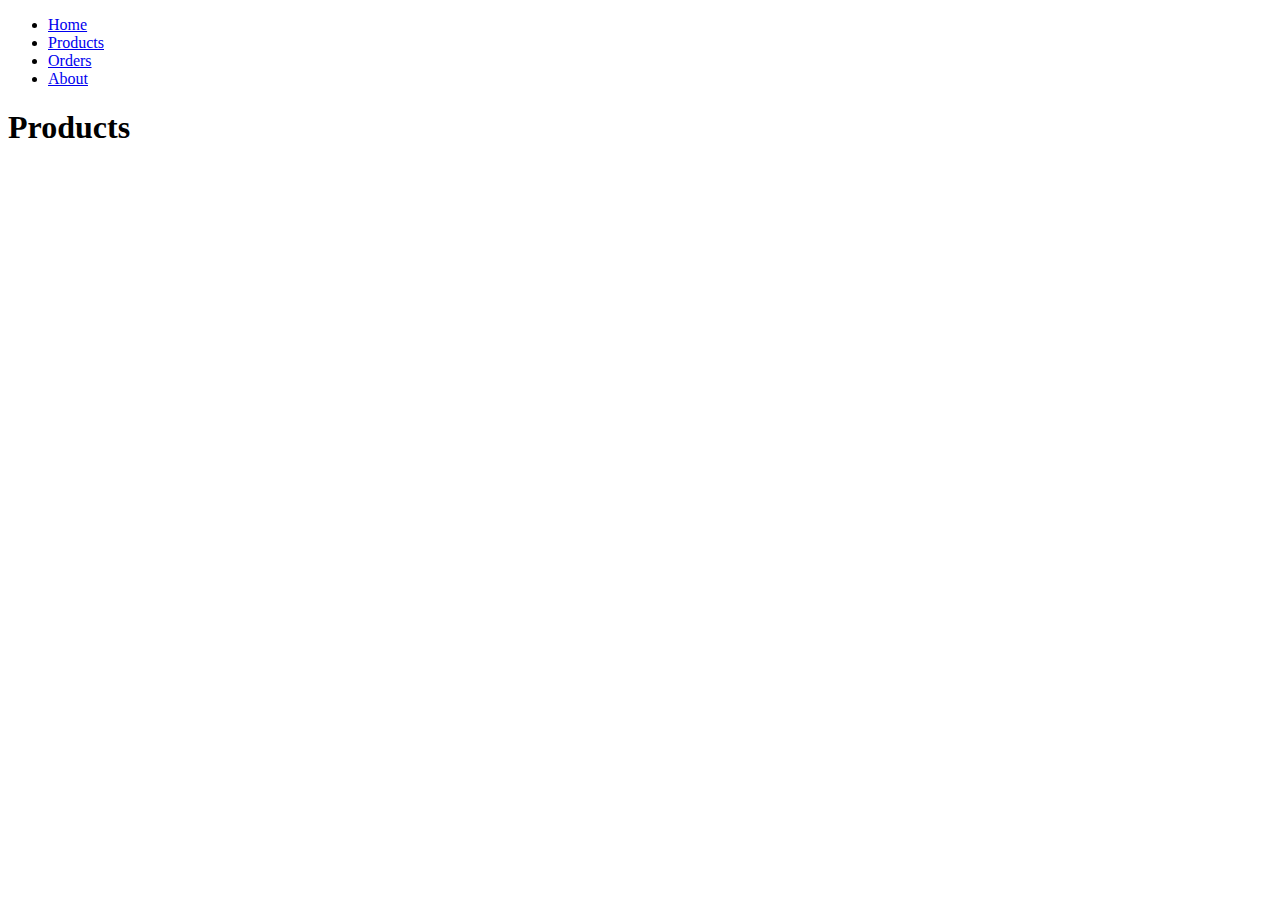
<file: about.html>
<!DOCTYPE html>
<html lang="en">
<head>
    <meta charset="UTF-8">
    <meta name="viewport" content="width=device-width, initial-scale=1.0">
    <title>Document</title>
</head>
<body>
    <ul>
        <li><a href="/mappa/index.html">Home</a></li>
        <li><a href="/mappa/about.html">Products</a></li>
        <li><a href="/mappa/orders/orders.html">Orders</a></li>
        <li><a href="/mappa/orders/about.html">About</a></li>
        
        
        
            </ul>
            <h1>Products</h1>
</body>
</html>
</file>
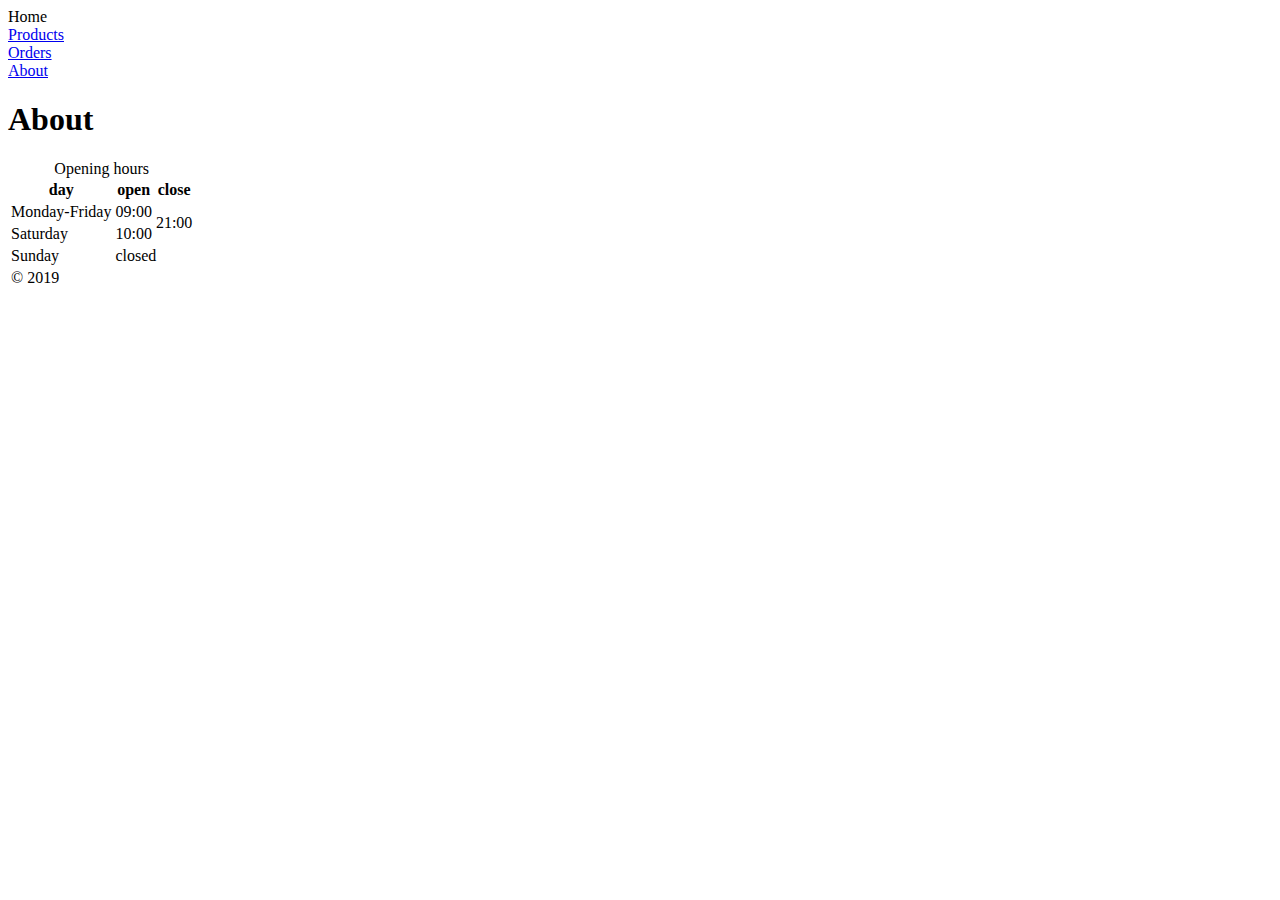
<file: orders/about.html>
<!DOCTYPE html>
<html lang="en">
<head>
    <meta charset="UTF-8">
    <meta name="viewport" content="width=  <ul>
        <li><a href="/mappa/index.html">Home</a></li>
        <li><a href="/mappa/about.html">Products</a></li>
        <li><a href="/mappa/orders/orders.html">Orders</a></li>
        <li><a href="/mappa/orders/about.html">About</a></li>
        
        
        
            </ul>
    <title>Document</title>
</head>
<body>
    <h1>About</h1>
    <table>
        <caption>Opening hours</caption>
        <thead> 
            <th>day</th>
            <th>open</th>
            <th>close</th>


        </thead>
        <tbody> <tr>
            <td>Monday-Friday</td>
            <td>09:00</td>
            <td rowspan="2"> 21:00</td>
        </tr>
        <tr>
            <td>Saturday</td>
            <td>10:00</td>
        
        </tr>
        <tr>
            <td>Sunday</td>
            <td colspan="2"> closed</td>
        
        </tr></tbody>
       <tfoot>
           <tr>
               <td colspan="3">&copy 2019</td>


           </tr>
           
        
        </tfoot>
    </table>
</body>
</html>
</file>
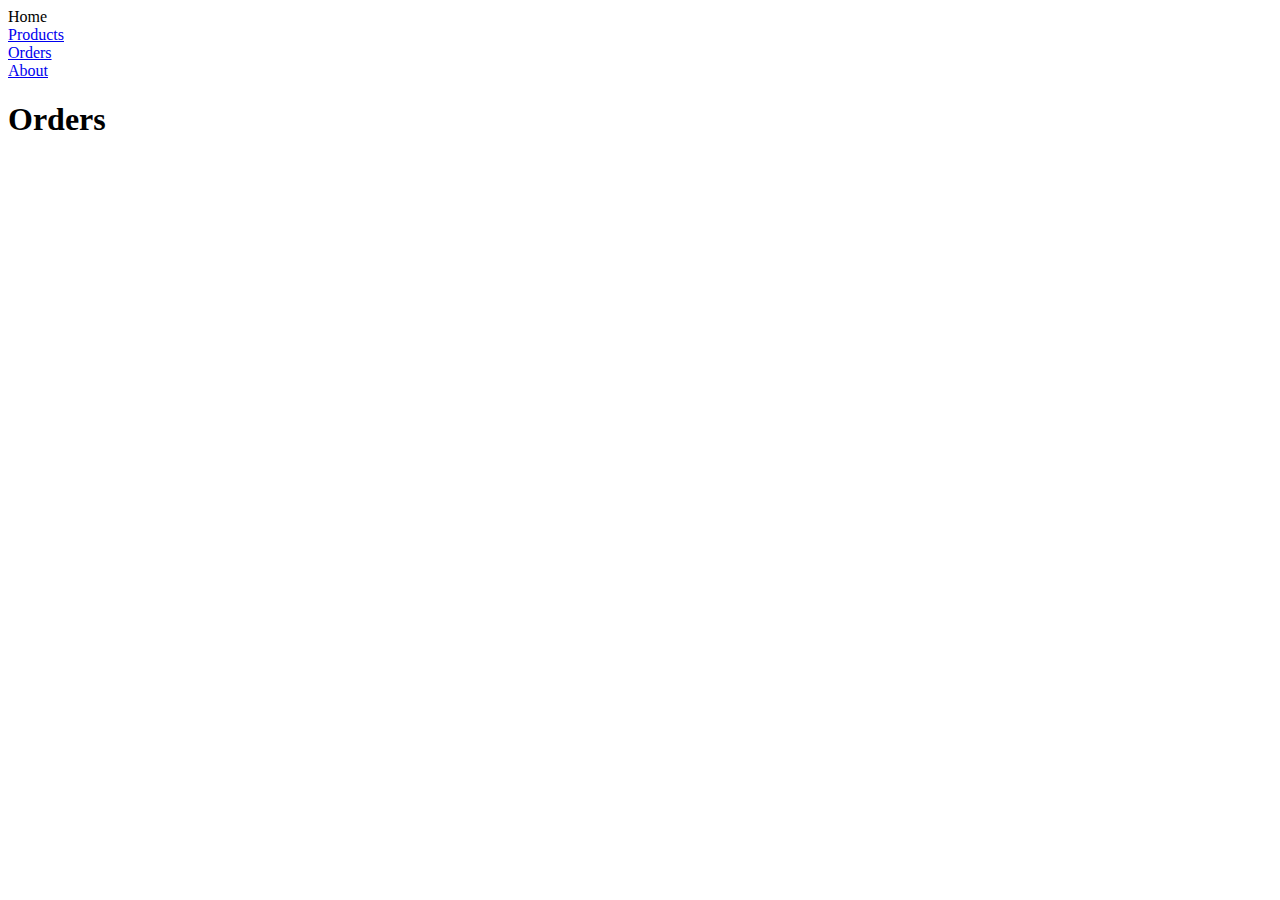
<file: orders/orders.html>
<!DOCTYPE html>
<html lang="en">

<head>
    <meta charset="UTF-8">
    <meta name="viewport" content="width= 


     
    




    <title>Document</title>
</head>

<body>
 <ul>
        <li><a href="/mappa/index.html">Home</a></li>
        <li><a href="/mappa/about.html">Products</a></li>
        <li><a href="/mappa/orders/orders.html">Orders</a></li>
        <li><a href="/mappa/orders/about.html">About</a></li>
        
        
        
            </ul>
            <h1>Orders</h1>
</body>

</html>
</file>
